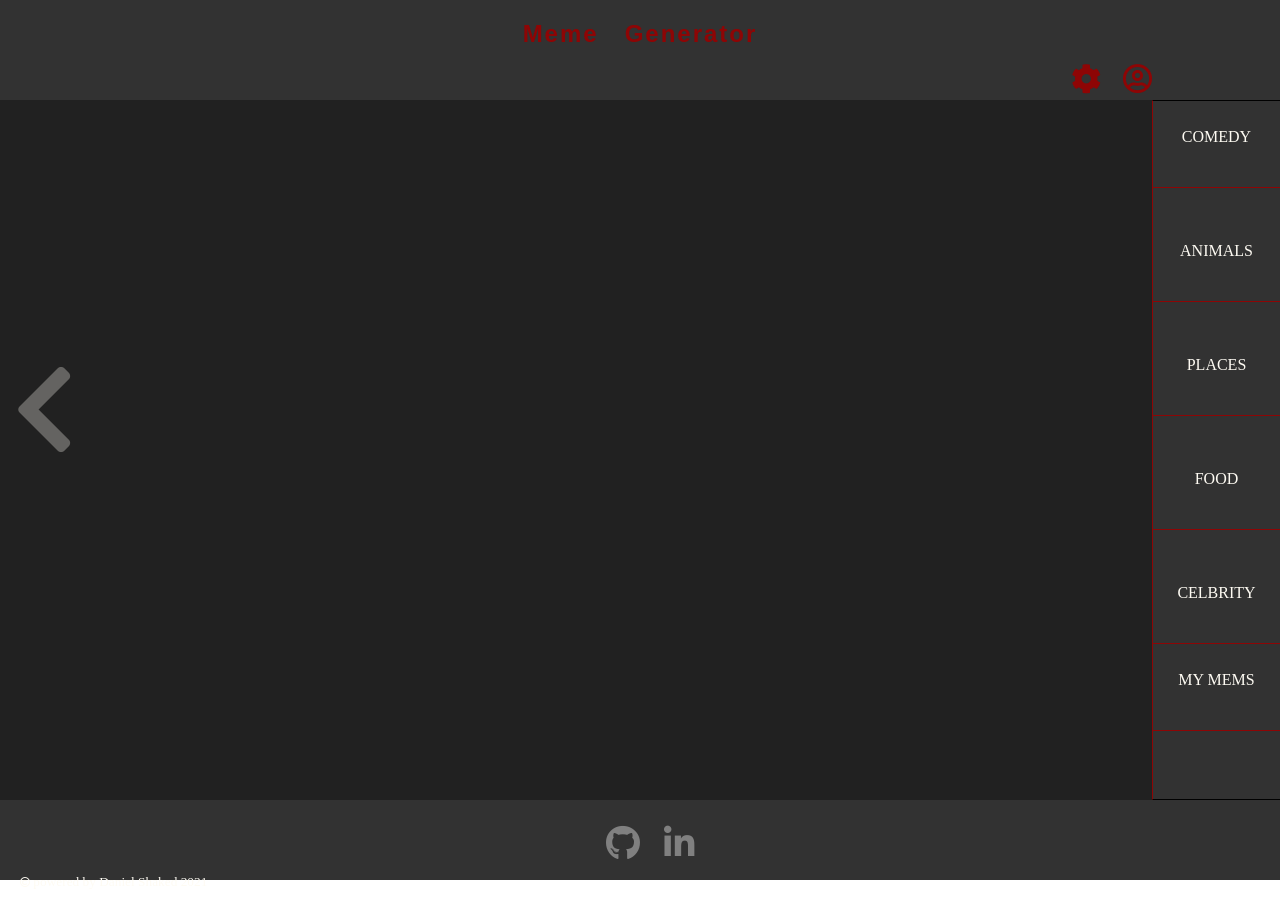
<file: index.html>
<!DOCTYPE html>
<html lang="en">

<head>
    <meta charset="UTF-8">
    <meta http-equiv="X-UA-Compatible" content="IE=edge">
    <link rel="stylesheet" href="https://use.fontawesome.com/releases/v5.15.4/css/all.css"
        integrity="sha384-DyZ88mC6Up2uqS4h/KRgHuoeGwBcD4Ng9SiP4dIRy0EXTlnuz47vAwmeGwVChigm" crossorigin="anonymous">
    <link rel="icon" type="image/x-icon" href="favicon.ico?">
    <link rel="stylesheet" href="css/main.css">
    <meta name="viewport" content="width=device-width, initial-scale=1.0">
    <title>Meme Generator</title>
</head>

<body onload="init()">


    <div class="main-container grid">

        <div class="modal hidden grid">

        </div>





        <header class="main-header">
            <i class="far fa-user-circle"></i>
            <i class="fas fa-cog"></i>
            <h2> Meme &nbsp Generator</h2>

            <!-- <div class="logo"><img src="./img/logo.svg" alt=""></div> -->


        </header>

        <aside class="side-bar">
            <nav class="main-nav">
                <ul class="clean-list grid">
                    <li><a onclick="onSetFilter('COMEDY')" href="#">Comedy</a></li>
                    <li><a onclick="onSetFilter('ANIMALS')" href="#">Animals</a></li>
                    <li><a onclick="onSetFilter('PLACES')" href="#">Places</a></li>
                    <li><a onclick="onSetFilter('FOOD')" href="#">Food</a></li>
                    <li><a onclick="onSetFilter('CELEBRITY')" href="#">Celbrity</a></li>
                    <li><a onclick="onSetFilter('USER')" href="#">My Mems</a></li>
                </ul>
            </nav>
        </aside>

        <div class="main-content  grid"></div>

        <div class="editor-container  hidden grid">
            <span onclick="onToggleEditor(false)" class="escape">X</span>
            <canvas height="400px" width="400px"></canvas>

            <div class="tools-container grid">
                <div class="edit-txt">
                    <i onclick="onMoveLine(-1)" class="fas fa-arrow-up side"></i>
                    <i onclick="onMoveLine(1)" class="fas fa-arrow-down side"></i>
                    <input class="input-txt" placeholder="Enter your meme here..." type="text"
                        oninput="onChangeText(this.value)">
                    <i onclick="onSetSize(2)" class="far fa-plus-square under"></i>
                    <i onclick="onSetSize(-2)" class="far fa-minus-square under"></i>

                    <label for="color-picker">
                        <i class="fas fa-palette under"></i>
                        <input onchange="onChangeColor(this.value)" id="color-picker" type="color"
                            style="visibility: hidden;">
                    </label>
                </div>
                <div class="edit-emoji">
                    <img class="sticker" src="img/stickers/s1.png" alt="">
                    <img class="sticker" src="img/stickers/s2.png" alt="">
                    <img class="sticker" src="img/stickers/s3.png" alt="">
                    <img class="sticker" src="img/stickers/s4.png" alt="">

                </div>
                <div class="up-download">
                    <i onclick="onSaveMeme()" class="far fa-save center"></i>
                    <i class="fab fa-facebook-square center"></i>
                    <i class="fas fa-download center"></i>
                </div>

            </div>
        </div>



        <footer class="main-footer">
            <div class="icons">
                <a href="https://github.com/danielshaked" target="_blank"><i class="fab fa-github"></i></a>
                <a href="https://www.linkedin.com/" target="_blank"><i class="fab fa-linkedin-in"></i></a>
            </div>
            <div class="copyrights">
                <small> <i class="far fa-copyright"></i> powered by Daniel Shaked 2021</small>
            </div>
        </footer>


    </div>



    <i onclick="onNextPage()" class="fas fa-chevron-left"></i>



    <script src="js/service/storage.service.js"></script>
    <script src="js/service/meme.service.js"></script>
    <script src="js/service/gallery.service.js"></script>
    <script src="js/controller/user.controller.js"></script>
    <script src="js/controller/gallery.controller.js"></script>
    <script src="js/controller/Meme.controller.js"></script>
</body>

</html>
</file>
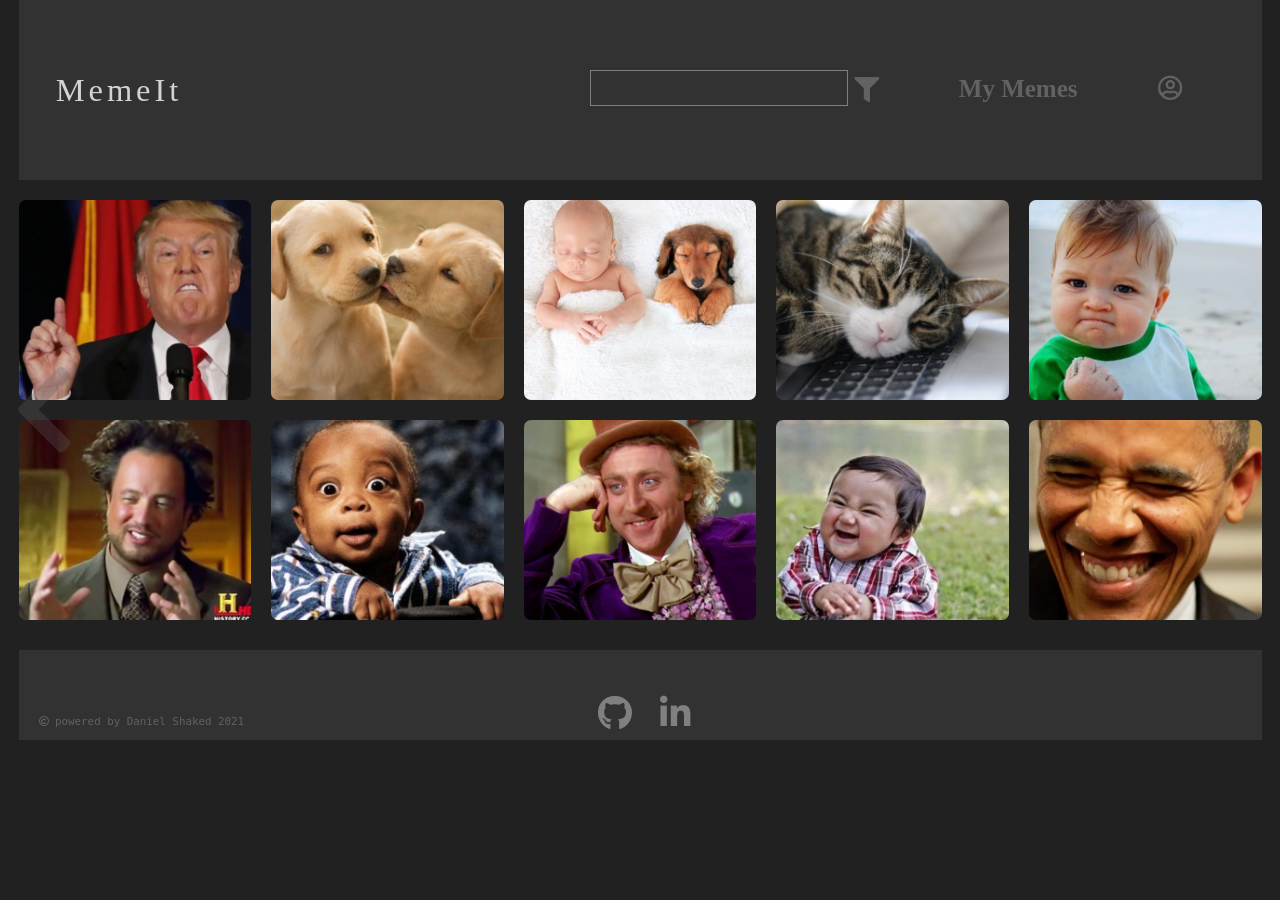
<file: index2.html>
<!DOCTYPE html>
<html lang="en">

<head>
    <meta charset="UTF-8">

    <link rel="stylesheet" href="https://use.fontawesome.com/releases/v5.15.4/css/all.css"
        integrity="sha384-DyZ88mC6Up2uqS4h/KRgHuoeGwBcD4Ng9SiP4dIRy0EXTlnuz47vAwmeGwVChigm" crossorigin="anonymous">
    <link rel="stylesheet" href="./css/new-verison.css">
    <link rel="icon" type="image/x-icon" href="favicon.ico?">
    <meta http-equiv="X-UA-Compatible" content="IE=edge">
    <meta name="viewport" content="width=device-width, initial-scale=1.0">
    <title>MemeIt</title>
</head>

<body onload="init()">
    <header class="main-header main-layout flex align-center space-between">
        <div onclick="onHomePage()" class="logo">MemeIt</div>
        <nav class="main-nav">
            <ul class="clean-list flex">
                <li class="datalist">
                    <input class="input-dl" onchange="onFilterBy(this.value)" list="catagories" id="meme-options">
                    <datalist id="catagories">
                        <option value="funny">
                        <option value="celebrity">
                        <option value="series">
                        <option value="politics">
                        <option value="animals">
                    </datalist>
                    <label for="meme-options"><span><i class="fas fa-filter"></i></span></label>

                </li>
                <li class="hover me" onclick="onFilterBy('USER')">My Memes</i>
                <li onclick="onOpenStatistics()">
                    <div class="user-circle">
                        <i class="far fa-user-circle hover user"></i>
                        <span class="user-name-msg hidden">hello <span class="rdr-name"></span></span>
                    </div>
                </li>
            </ul>
        </nav>
    </header>
    <main class="main-content main-layout gallery-container grid">

    </main>


    <section class="stat-container main-layout grid hidden"></section>

    <section class="modal-container main-layout hidden">
        <h2>Welcome to MemeIt</h2>
        <p>We believe you deserve credit for your great memes!
            <br> So for everyone to know <b>who created</b> the meme - please enter your nickname here
        </p>

        <h5>Do not worry, you only have to do it once!</h5>


        <input class="nickname" type="text">
        <button onclick="addUser()"><i class="fas fa-plus"></i></button>

        <p>In addition, by clicking on the &nbsp <span><i class="far fa-user-circle modal-section"></i></span> &nbsp
            (top-right
            bar) , you can be
            exposed to
            your statistics (what is your favorite
            category, how much memes you have created and more!)</p>
    </section>



    <div class="editor-main-container main-layout hidden ">
        <span onclick="onToggleEditor(false)" class="escape"><i class="fas fa-backspace"></i></span>
        <div class="canvas-container">
            <canvas height="420px" width="400px"></canvas>
        </div>

        <div class="editor-container flex column">
            <input class="input-txt" placeholder="Enter your meme here..." type="text"
                oninput="onChangeText(this.value)">
            <div class="line-editor-area flex">
                <i onclick="onFinishLine()" class="fas fa-check"></i>
                <div onclick="onMoveLine(-1)"><i class="fas fa-arrow-up"></i></div>
                <div onclick="onMoveLine(1)"><i class="fas fa-arrow-down"></i></div>
            </div>
            <div class="text-editor-area flex space-evenly wrap align-center ">
                <div onclick="onSetSize(-2)"><i class="far fa-minus-square"></i></div>
                <div onclick="onSetSize(2)"><i class="far fa-plus-square"></i></div>
                <div onclick="onSetAlign('left')"><i class="fas fa-align-left"></i></div>
                <div onclick="onSetAlign('center')"> <i class="fas fa-align-center"></i></div>
                <div onclick="onSetAlign('right')"> <i class="fas fa-align-right"></i></div>

                <select onchange="onSetFont(this)" class="font-family" name="" id="">
                    <option value="Impact">Impact</option>
                    <option value="Ariel">Ariel</option>
                    <option value="Monospace">Monospace</option>
                </select>
                <div> <label for="color-picker">
                        <i class="fas fa-palette under"></i>
                        <input onchange="onChangeColor(this.value)" id="color-picker" type="color"
                            style="opacity: 0;width: 1px;"></div>
                <div><label for="stroke-color">
                        <i class="fas fa-paint-brush"></i>
                        <input onchange="onSetStroke(this.value)" id="stroke-color" type="color"
                            style="opacity: 0;width: 1px;"></div>

            </div>

            <div class="actions-btns">
                <button onclick="onSaveMeme()" class="action-btn save-btn"><i class="far fa-save center"></i></button>
                <button class="action-btn save-btn"> <i class="fab fa-facebook-square center"></i></button>
                <button onclick="onDownloadImg()" class="action-btn save-btn"> <i
                        class="fas fa-download center"></i></button>
                <a href="#" id="dn-link" download="my-meme.jpg" hidden>Download
                </a>
            </div>
        </div>
        <a class="top-page" href="#top" hidden></a>

    </div>


    <footer class="main-footer main-layout">
        <div class="copyrights">
            <small><i class="far fa-copyright"></i> powered by Daniel Shaked 2021 </small>
        </div>
        <div class="icons">
            <a href="https://github.com/danielshaked" target="_blank"><i class="fab fa-github"></i></a>
            <a href="https://www.linkedin.com/" target="_blank"><i class="fab fa-linkedin-in"></i></a>

        </div>
    </footer>



    <i onclick="onHandlePages(1)" class="fas fa-chevron-left"></i>
    <i onclick="onHandlePages(-1)" class="fas fa-chevron-right"></i>
    <div class="popup hidden">you not saved yet</div>



    <script src="js/service/storage.service.js"></script>

    <script src="js/service/meme.service.js"></script>
    <script src="js/service/gallery.service.js"></script>
    <script src="js/controller/gallery.controller.js"></script>
    <script src="js/controller/Meme.controller.js"></script>
    <script src="js/service/user.service.js"></script>
    <script src="js/controller/user.controller.js"></script>
</body>




</html>

<div></div>
</file>
<file: css/main.css>
* {
    box-sizing: border-box;
}

body {
    margin: 0;
    padding: 0;
    color: #FEFBF3;
    /* text-align: center; */
    height: 100vh;
    /* text-align: center; */
}




/* FONTS */


@import url('https://fonts.googleapis.com/css2?family=Baloo+Bhaijaan+2&display=swap');

/* BASICS */

h2 {
    text-align: center;
    font-family: Impact, Haettenschweiler, 'Arial Narrow Bold', sans-serif;
    letter-spacing: 2px;
}

img {
    height: 180px;
    width: 180px;
    object-fit: cover;
}

i {
    cursor: pointer;
}

/* LAYOUT-SITE */

.main-container {
    position: absolute;
    width: 100vw;
    height: 100%;
    grid-template-columns: 90% 10%;
    grid-template-rows: 1fr 7fr 1fr;
    grid-template-areas:
        "header header"
        "main aside"
        "footer footer";
}



/* HEDER */
.main-container .main-header {
    grid-area: header;
    background-color: #323232;
    color: #8E0505;
    position: relative;
}


/* CONTENT */
.main-container .main-content {
    background-color: #212121;
    grid-area: main;
    grid-template-columns: repeat(6, 1fr);
    grid-template-rows: repeat(2, 1fr);
    padding-top: 20px;
    padding-right: 20px;
    padding-left: 10px;
    gap: 10px;
}

.card-gallery {
    cursor: pointer;
}

/* ASIDE */
.main-container .side-bar {
    border-left: 1px solid #8E0505;
    grid-area: aside;
    border-top: 1px solid black;
    background-color: #323232;
    border-bottom: 1px solid black;

}

.main-container .side-bar ul {
    grid-template-columns: 1fr;
    height: 70vh;
    grid-template-rows: repeat(5, 1fr);
    font-family: monospace;
}

.main-container .side-bar li {
    height: 60px;
    border-bottom: 1px solid #8E0505;
    text-align: center;
    margin: auto 0;
}

.main-container .side-bar a {
    font-family: 'Baloo Bhaijaan 2', cursive;
    text-transform: uppercase;
    text-decoration: none;
    color: inherit;
}

.main-container .side-bar a:hover {
    color: #8E0505;
}


/* FOOTER */
.main-container .main-footer {
    text-align: center;
    background-color: #323232;
    grid-area: footer;
    height: 80px;
}

.icons {
    margin-top: 25px;
}

.icons i {
    font-size: 35px;
    margin-left: 20px;
    color: gray;
}

.copyrights {
    position: absolute;
    left: 20px;
    bottom: 10px;
}

.far.fa-copyright {
    font-size: 10px;
}

/* EDITOR-POSITIONING & BASICS*/

.editor-container {
    background-color: #212121;

    position: relative;
    grid-area: 2/1/-2/-2;
    grid-template-columns: 2fr 3fr;
    grid-template-rows: repeat(5, 1fr);
}

.editor-container canvas {
    border: 1px solid black;
    grid-area: 1/1/-1/2;
    margin: 10px 0 5px 35px;
}

.editor-container .tools-container {
    margin: 30px 50px 50px 20px;
    /* border: 1px solid #FF2626; */
    grid-area: 1/2/-1/3;
    grid-template-columns: 1fr 2fr 1fr;
    grid-template-rows: 1fr 1fr 1fr;

}

.input-txt {
    background-color: transparent;
    color: white;
    border: 1px solid gray;
    position: absolute;
    bottom: 40%;
    left: 20%;
    width: 250px;
    padding: 5px;
}


input::placeholder {
    color: gray;
    font-size: 1em;
    font-style: italic;
}

.edit-txt {
    position: relative;
    grid-area: 1/2/2/3;
    background-color: #323232;
}

.edit-emoji {
    grid-area: 2/2/3/3;
    border-left: 3px solid #323232;
    border-right: 3px solid #323232;

    /* background-color: #212121; */
}

.up-download {
    grid-area: 3/2/3/3;
    background-color: #323232;
}

.escape {
    cursor: pointer;
    color: white;
    position: absolute;
    top: 10px;
    right: 10px;
}




/* MODAL POSITIONING & BASICS */

.modal {
    grid-area: 2/1/-2/-2;

}







/* HELPERS */


.clean-list {
    list-style-type: none;
    margin: 0;
    padding: 0;
}

.grid {
    display: grid;
}

.hidden {
    display: none;
}


.fas.fa-chevron-left {
    position: fixed;
    top: 40%;
    left: 1%;
    font-size: 100px;
    opacity: 0.3;
}

.fas.fa-chevron-left:hover {
    opacity: 1
}




/* ICONS */

.far.fa-user-circle {
    font-size: 30px;
    position: absolute;
    bottom: 6px;
    right: 10%;

}

.fas.fa-cog {
    font-size: 30px;
    position: absolute;
    bottom: 6px;
    right: 14%;
}


.tools-container i {
    font-size: 30px;
}

.under {
    position: absolute;
    bottom: 5px;
}

.fa-plus-square.under {
    right: 35%;
}

.fa-minus-square.under {
    right: 45%;
}

.fa-palette.under {
    right: 55%
}

.center {
    position: absolute;
    margin-right: 10px;
}

.up-download {
    position: relative;
}

.fab.fa-facebook-square.center {
    top: 30%;
    left: 30%;
}

.fas.fa-download.center {
    top: 30%;
    left: 45%;
}

.far.fa-save.center {
    top: 30%;
    left: 60%;
}

.sticker {
    margin-top: 20px;
    width: 70px;
    height: 70px;
}

.side {
    position: absolute;
}

.fas.fa-arrow-down.side {
    left: 0%;
    top: 35%;
}

.fas.fa-arrow-up.side {
    left: 10%;
    top: 35%;
}
</file>
<file: css/new-verison.css>
* {
    box-sizing: border-box;
}


/* FONTS */


@import url('https://fonts.googleapis.com/css2?family=Baloo+Bhaijaan+2&display=swap');
@import url('https://fonts.googleapis.com/css2?family=Baloo+Bhaijaan+2&display=swap');




/* BASICS */




html {
    font-family: monospace;
    color: #626262;
    line-height: 1.5;
}

body {
    margin: 0;
    padding: 0;
    background-color: #212121;
}

i {
    cursor: pointer;
}

img {
    width: 100%;

}


/* LAYOUT */


/* header */
.main-header {
    height: 20vh;
    background-color: #323232;
    font-family: 'Baloo Bhaijaan 2', cursive;
}

.main-header li {
    font-size: 25px;
    font-weight: 600;
}

.main-header .logo {
    font-size: 2.5rem;
    color: lightgray;
    letter-spacing: 0.3rem;
    margin-left: 3%;
    cursor: pointer;
}

.user-circle {
    position: relative;
}

.user-name-msg {
    position: absolute;
    left: 38px;
    font-size: 18px;
}

.main-header .main-nav ul li:not(last-child) {
    margin-inline-end: 80px;
}

.main-header .main-nav li {
    cursor: pointer;
}

.hover:hover {
    color: #B1D0E0;
    transform: scale(1.15);
}



/*content */

/* Gallery */
.gallery-container {
    padding-top: 20px;
    grid-template-columns: repeat(auto-fit, minmax(200px, 1fr));
    justify-items: center;
    grid-auto-rows: 200px;
    max-height: 70vh;
    gap: 20px;
    padding-bottom: 30px;
}

.gallery-container img {
    width: 100%;
    max-width: 320px;
    height: 100%;
    object-fit: cover;
    cursor: pointer;
    border-radius: 7px;
    transition: box-shadow 0.15s;
}



.grid img:hover {
    transform: scale(1.050);
}

/* editor */

.editor-main-container {
    position: relative;
    display: grid;
    grid-template-columns: 1fr 3fr;
    padding-left: 200px;
}

.editor-container {
    width: 400px;
    height: 400px;
    margin: 20px 0 0 20px;
    border-radius: 15px;
    background-color: #323232;
}

.input-txt {
    margin: 1rem 2rem;
    outline: none;
    border-radius: 28px;
    padding: 10px;
    background-color: transparent;
    color: white;
    font-size: 25px;
    font-weight: 400;
}

.line-editor-area {
    margin: .5rem auto;
    justify-content: center;
}

.line-editor-area>* {
    text-align: center;
    margin: 2px 10px;
    padding: 10px 12px;
    border-radius: 10px;
    background-color: white;
    color: black;
    cursor: pointer;
}

.text-editor-area {
    width: 90%;
    margin: 2px auto;
    align-content: center;
    background-color: #626262;
    padding: 2px;
    border-radius: 10px;
}



.text-editor-area>div {
    margin: 5px 10px;
    cursor: pointer;
    text-align: center;
    padding: 10px;
    border-radius: 10px;
    background-color: #ffffff;
    color: black;
    cursor: pointer;
}

.text-editor-area select {
    margin: 5px 10px;
    cursor: pointer;
    flex-grow: 1;
    height: 40px;
    border-radius: 10px;
    background-color: #ffffff;
    color: #22252c;
    font-family: "poppins-reg";
    font-size: 20px;
}



.inner-container {
    justify-content: center;
    width: 90vw;
    height: 80vh;
    padding: 20px;
    margin: 0 auto;

}

/* actions */

.btns-actions>* {
    text-align: center;
    width: 100%;
    height: 100%;
}

.actions-btns {
    text-align: center;
    width: 60%;
    margin: 5px auto;
    height: 100%;
}

.action-btn {
    text-align: center;
    width: 60%;
    margin: 3px 0.5rem;
    height: 41px;
    border-radius: 15px;
    background-color: #626262;
}


/* canvas */


.canvas-container {
    display: flex;
    font-family: Impact;
    width: 400px;
    height: 420px;
    margin: 20px 20px 0 0;
}

/* modal */
.modal-container {

    text-align: center;
    height: 80vh;
    width: 100vw;
    top: 20vh;
    font-size: 2rem;
    color: lightgray;
}


.stat-container {

    display: grid;
    grid-template-columns: repeat(3, 1fr);
    grid-template-rows: repeat(4, 1fr);
    text-align: center;
    height: 80vh;
    width: 100vw;
    top: 20vh;
    font-size: 2rem;
    color: lightgray;
}


.modal-container h2 {
    color: white;
}


.stat-container {
    grid-area: 1/1/2/-1;
}

.modal-container input {
    padding: 15px;
    width: 250px;
    border: 1px solid white;
    background-color: transparent;
    color: white;
    font-weight: 600;
    font-size: 22px;
}

/* .modal-contenier button {
    width: 50px;
    height: 30px;
}
 */



.main-footer {
    position: relative;
    height: 10vh;
    width: 100%;
    background-color: #323232;
    text-align: center;
}


.icons {
    position: absolute;
    bottom: 10%;
    left: 45%;
}

.icons i {
    font-size: 35px;
    margin-left: 20px;
    color: gray;
}

.copyrights {
    position: absolute;
    left: 20px;
    bottom: 10px;
}

.far.fa-copyright {
    font-size: 10px;
}


/* chevron */


.fas.fa-chevron-left {
    position: fixed;
    top: 40%;
    left: 1%;
    font-size: 100px;
    opacity: 0.3;
}

.fas.fa-chevron-right {
    /* display: none; */
    position: fixed;
    top: 40%;
    right: 1%;
    font-size: 100px;
    opacity: 0.3;
}

.fas.fa-chevron-right:hover {
    opacity: 0.85;
    color: #B1D0E0;
}

.fas.fa-chevron-left:hover {
    opacity: 0.85;
    color: #B1D0E0;
}



/* Helpers */

/* layout helpers */

.main-layout {
    max-width: 1243px;
    margin: 0 auto;
}

/* flex helpers */


.flex {
    display: flex;
}

.space-between {
    justify-content: space-between;
}

.align-center {
    align-items: center;
}

.column {
    flex-direction: column;
}

.space-evenly {
    justify-content: space-evenly;

}

.wrap {
    flex-wrap: wrap;
}

/* Grid helpers */

.grid {
    display: grid;
}

/* another Helpers */

.clean-list {
    list-style-type: none;
    margin: 0;
    padding: 0;

}


.open-full {
    margin: 0 auto;
    width: 100%;
    height: 100vh;
}


/* others */

.hidden {
    display: none;
}

.escape {
    position: absolute;
    top: 10px;
    right: 10px;
    font-size: 2.5rem;
    color: white;
}

.datalist-input:hover {
    transform: scale(1);
}

.input-dl {
    padding-top: 10px;
    background-color: transparent;
    border: 1px solid gray;
    color: white;
    font-size: 1.5rem;
    font-weight: bold;
}

.popup {
    position: absolute;
    bottom: 1%;
    right: 2%;
    background-color: #B1D0E0;
    color: black;
    font-size: 1.5rem;
    padding: 10px;
    border-radius: 10px;

}

/* responsive design */

@media only screen and (max-width: 965px) {
    .main-footer {
        display: none;
    }
}


@media only screen and (max-width: 965px) {
    html {
        font-size: 15px;
    }

    .editor-main-container {
        margin-left: auto;
        margin-right: auto;
        flex-direction: column;
        justify-content: space-evenly;
        border-radius: 10px;
    }

    .text-editor-area {
        display: flex;
        width: 90%;
    }


    .editor-main-container {
        padding-left: 15px;
    }

    .main-header {
        position: relative;
    }

    .me {
        position: absolute;
        top: 10px;
        left: 40%;
    }

    .user-circle {
        position: absolute;
        top: 10px;
        left: 8 0%;
    }

    .datalist {
        position: absolute;
        bottom: 2%;
        left: 40%;

    }


}

@media only screen and (max-width: 850px) {
    html {
        font-size: 15px;
    }

    .editor-container {
        display: flex;
        flex-direction: column;
    }

    header {
        width: 90%;
        height: 43px;
    }

    .canvas-container {
        margin: 90px auto 0 auto;
        height: 390px;
    }

    .edit-container {
        margin-left: auto;
        margin-right: auto;
        flex-direction: column;
        justify-content: space-evenly;
        width: 50%;
        height: 240px;
        border-radius: 15px;
    }

    .input-txt {
        margin: 0.6rem 1.6rem 0;
        outline: none;
        border-radius: 13px;
        padding: 2px;
        background-color: #ebeef3;
        color: #323232;
        font-size: 20px;
        font-weight: 500;
    }

    .text-editor-area>div {
        text-align: center;
        padding: 6px;
        border-radius: 6px;
    }

    .line-editor-area {
        justify-content: center;
        padding: 10px;
    }

    .text-editor-area {
        justify-content: space-around;
        padding: 0px;
    }

    .text-editor-area>* {
        cursor: pointer;
    }



    .text-editor-area select {
        order: 2;
        flex-basis: 50%;
        height: 32px;
    }
}


@media only screen and (max-width: 800px) {

    .editor-main-container {
        grid-template-columns: 1fr;
        grid-template-rows: 2fr 3fr;
    }

    .search-bar {
        flex-direction: column;
        height: 100%;
        align-items: center;
        padding: 25px 0 0 0;
    }

    .search-input-sec {
        display: flex;
        width: 75%;
    }

    .search-input {
        margin-right: 30px;
        width: 100%;
    }

    .key-words {
        width: 75%;
        margin: 30px 0px 10px;
    }

    .fa-search {
        right: 0%;
    }

    .clear-btn {
        margin-left: 2rem;
    }

    .search-all {
        width: 48px;
    }

    .editor-container {
        margin-top: 10px;
        margin-left: 20%;
    }


}

@media only screen and (max-width: 660px) {
    .editor-container {
        margin-top: 10px;
        margin-left: 10%;
    }

    .main-header .logo {
        font-size: 1.5rem;
    }

    .input-dl {
        width: 70%;
    }

    .datalist {
        left: 50%;
    }
}

@media only screen and (max-width:500px) {
    .editor-container {
        margin-top: 10px;
        margin-left: 3%;
    }


    .main-header li {
        font-size: 1.3rem;
    }

    .logo {
        font-size: 1.5rem;
    }
}

.under-line {
    text-decoration: underline;
}

.stat-canvas {
    background-color: white;
}

.actions-btns button i {
    font-size: 25px;
}
</file>
